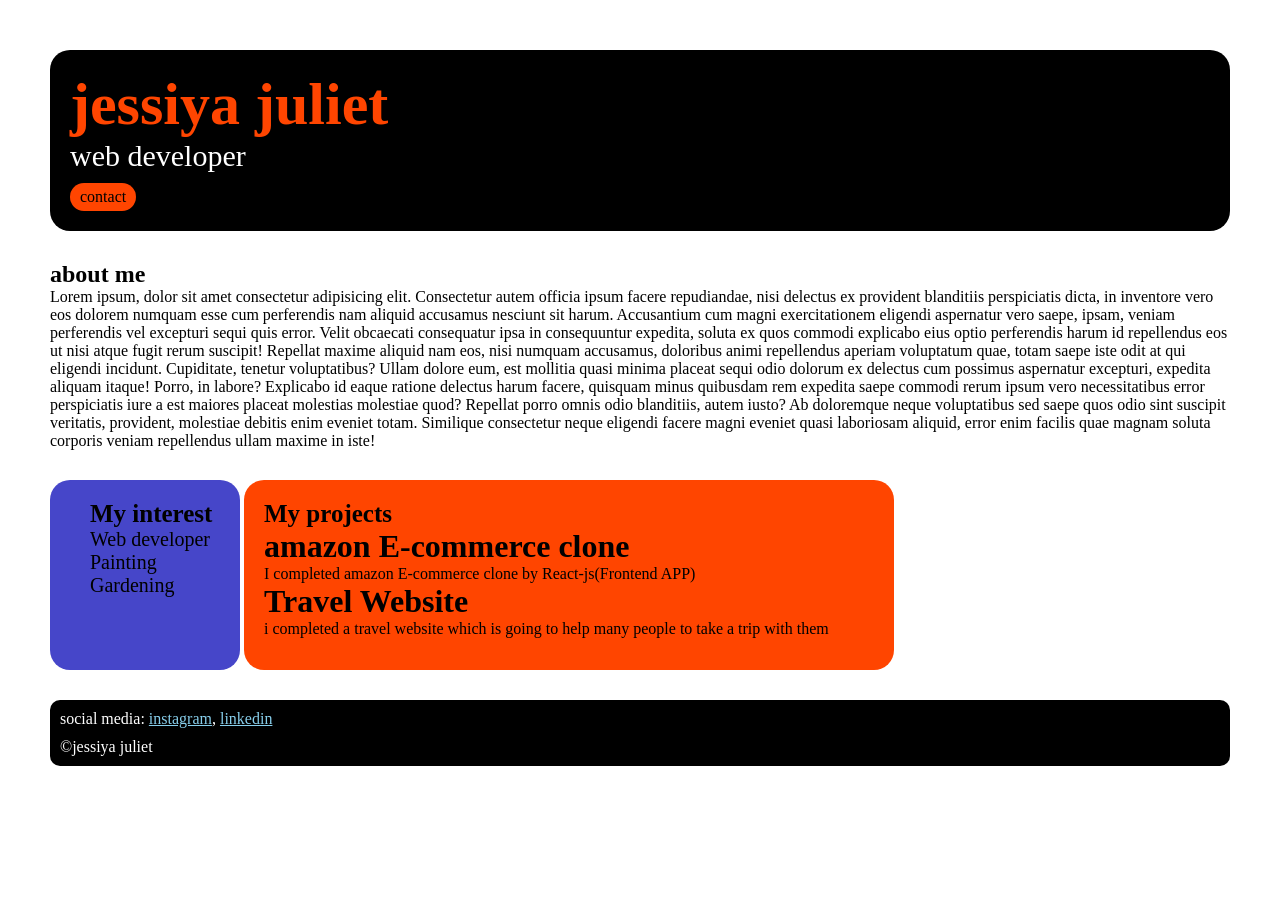
<file: index.html>
<!DOCTYPE html>
<html 
<head>
<title>portfolio</title>
<link rel="stylesheet" href="style.css">
</head>
    
 <body>
    <div class="container">
    <div class="section-one">
 
    <h1 class="section-one__title">jessiya juliet</h1>
<p class="section-one__role">web developer</p>
<a href="contact.html" class="section-one__contact">contact</a>
</div>


<div class="section-two">
<h2 class="section-two__title">about me</h2>
<p class="section_two__desc">Lorem ipsum, dolor sit amet consectetur adipisicing elit. Consectetur autem officia ipsum facere repudiandae, nisi delectus ex provident blanditiis perspiciatis dicta, in inventore vero eos dolorem numquam esse cum perferendis nam aliquid accusamus nesciunt sit harum. Accusantium cum magni exercitationem eligendi aspernatur vero saepe, ipsam, veniam perferendis vel excepturi sequi quis error. Velit obcaecati consequatur ipsa in consequuntur expedita, soluta ex quos commodi explicabo eius optio perferendis harum id repellendus eos ut nisi atque fugit rerum suscipit! Repellat maxime aliquid nam eos, nisi numquam accusamus, doloribus animi repellendus aperiam voluptatum quae, totam saepe iste odit at qui eligendi incidunt. Cupiditate, tenetur voluptatibus? Ullam dolore eum, est mollitia quasi minima placeat sequi odio dolorum ex delectus cum possimus aspernatur excepturi, expedita aliquam itaque! Porro, in labore? Explicabo id eaque ratione delectus harum facere, quisquam minus quibusdam rem expedita saepe commodi rerum ipsum vero necessitatibus error perspiciatis iure a est maiores placeat molestias molestiae quod? Repellat porro omnis odio blanditiis, autem iusto? Ab doloremque neque voluptatibus sed saepe quos odio sint suscipit veritatis, provident, molestiae debitis enim eveniet totam. Similique consectetur neque eligendi facere magni eveniet quasi laboriosam aliquid, error enim facilis quae magnam soluta corporis veniam repellendus ullam maxime in iste!</p>
</div>


<div class="section-three">
<h3 class="section-three__title">My interest</h3>
<ul class="section-three__items">
    <li>Web developer</li>
    <li>Painting</li>
    <li>Gardening</li>
</ul>
</div>

<div class="section-four">
<h3 class="section-four__title">My projects</h3>
<ul class="section-four__items">
    <li>
        <h1>amazon E-commerce clone</h1>
        <p>I completed amazon E-commerce clone by React-js(Frontend APP)</p>
    </li>
    <li>
        <h1>Travel Website</h1>
        <p>i completed a travel website which is going to help many people to take a trip with them</p>
    </li>
</ul>
</div>
<div class="section-five">
<p class="section-five__desc">social media:
    <a href="https://www.instagram.com/je.ssi2090?psln=MmtuOHNjdzY5YmU%3D&utm_source=qr">instagram</a>,
<a href="https://www.linkedin.com/help/linkedin?trk=p_settings_helpcenter_globalnav_ios&nativeChat=ios">linkedin</a></p>
<p class="section-five__role">&copy;jessiya juliet</p>
</div>

</div>    
</body>
</html>
</file>
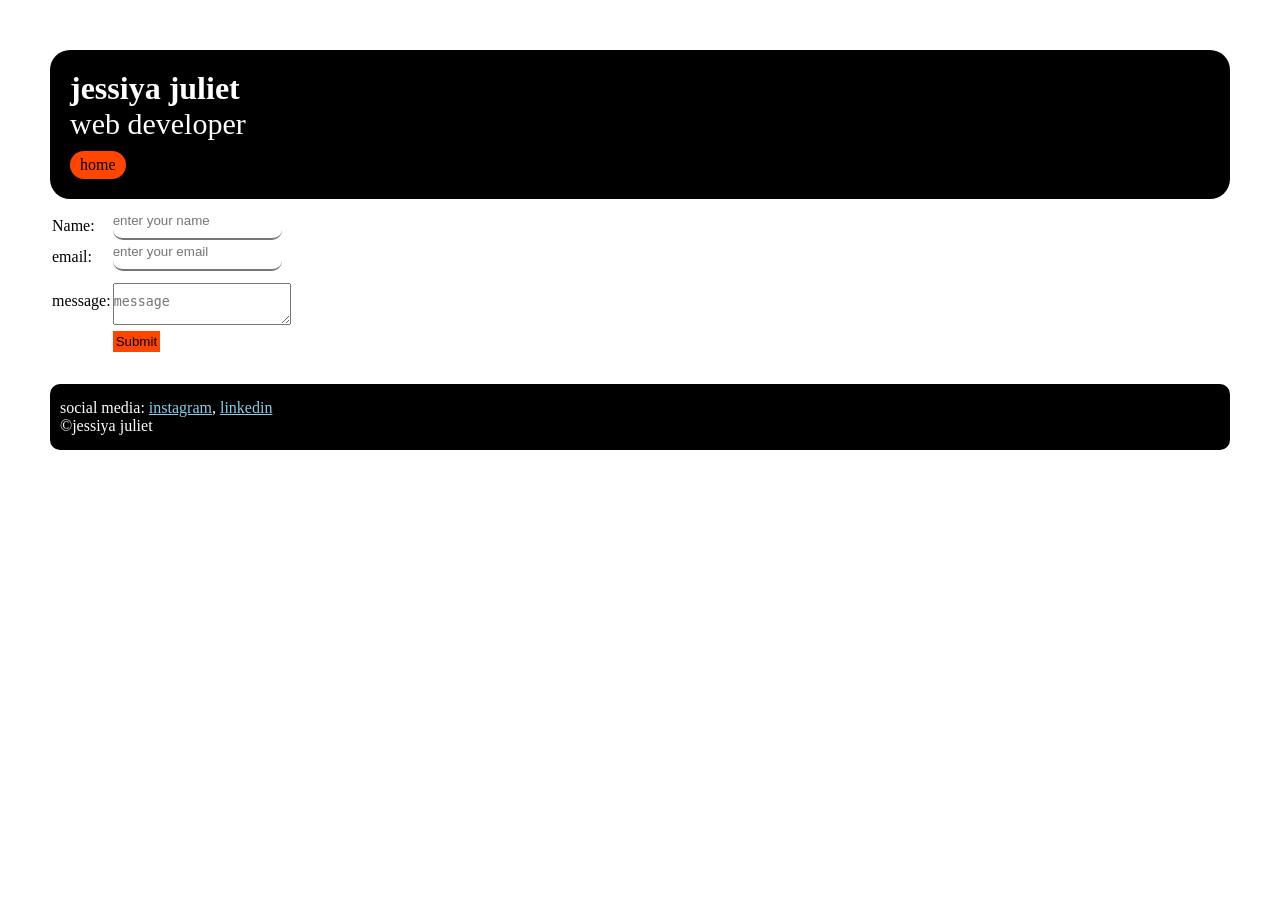
<file: contact.html>
<!DOCTYPE html>
<html lang="en">
<head>
    <meta charset="UTF-8">
    <meta name="viewport" content="width=device-width, initial-scale=1.0">
    <title>contact</title>
    <link rel="stylesheet" href="style.css">
<link rel="preconnect" href="https://fonts.googleapis.com">
<link rel="preconnect" href="https://fonts.gstatic.com" crossorigin>
<link href="https://fonts.googleapis.com/css2?family=Young+Serif&display=swap" rel="stylesheet">

</head>
<body>
    <div class="container">
    <div class="section-one">
            <h1 class="section-one__name">jessiya juliet</h1>
    <p class="section-one__role">web developer</p>
    <a class="section-one__contact" href="index.html">home</a>
        </div>
        <div class="contact-form">
<form>
    <table>
        <tr>
            <td>Name:</td><td><input type="text"placeholder="enter your name" class="contact-form__input"></td>
        </tr>
        <tr>
            <td>email:</td><td><input type="text"placeholder="enter your email" class="contact-form__input"></td>
        </tr> 
        <tr>
            <td>message:</td><td><textarea placeholder= "message" class="contact-form__textarea"></textarea></td>
        </tr>
        <tr>
            <td></td><td><input type="submit" class="contact-form__submit"></td>
        </tr>
    </table>
</form>
</div>
<div class="section-five">
<p class="section-five__title">social media:
    <a href="https://www.instagram.com/je.ssi2090?psln=MmtuOHNjdzY5YmU%3D&utm_source=qr">instagram</a>,
<a href="https://www.linkedin.com/help/linkedin?trk=p_settings_helpcenter_globalnav_ios&nativeChat=ios">linkedin</a></p>
<p class="section-five__description">&copy;jessiya juliet</p>
</div>
    </div>
</body>
</html>
</file>
<file: style.css>
*{
    margin: 0px;
    padding: 0px;

}
.container{
    padding: 50px;
    
}
.section-one{
    background-color: black;
    color: white;
    padding: 20px;
    border-radius: 20px;
}
.section-one__title{
    font-size: 60px;
    color: orangered;
}
.section-one__role{
    font-size: 30px;
}
.section-one__contact{
    background-color: orangered;
    color: black;
    text-decoration: none;
    padding-top:5px ;
    padding-bottom:5px ;
    padding-left:10px ;
    padding-right: 10px;
    margin-top: 10px;
    display: inline-block;
    border-radius: 20px;

}
.section-three{
    background-color: rgb(70, 70, 201);
    color: black;
    display: inline-block;
    width: 150px;
    height:150px;
    padding-top: 20px;
    padding-bottom: 20px;
    padding-left: 20px;
    padding-right: 20px;
    text-decoration: none;
    border-radius: 20px;
    
}
.section-three__title{
    margin-left: 20px;
    font-size: 25px;
}
.section-three__items{
    margin-left: 20px;
    font-size: 20px;
    
}
.section-four{
    background-color: orangered;
    color: black;
    width: 650px;
    height: 190px;
    display: inline-block;
    vertical-align: bottom;
    border-radius: 20px;
    
}
.section-four__title{
    margin-left: 20px;
    padding-top: 20px;
    font-size: 25px;
}
.section-four__items{
    margin-left: 20px;
}
.section-three li,.section-four li{
    list-style: none;
}
.section-two,.section-three,.section-four,.section-five{
    margin-top: 30px;
}
.section-five{
    background-color: black;
    color: white;
    border-radius: 10px;
    
    
}
.section-five__desc{
    margin-left: 10px;
    padding-top: 10px;
}
.section-five__role{
    margin: 10px;
    padding-bottom: 10px;
}
.section-five__desc a{
    color: skyblue;
}
.contact-form__input{
    border-top: 0px;
    border-left: 0px;
    border-right: 0px;
    border-width: 2px;
    
    padding-bottom: 10px;
    border-radius: 10px;
}
.contact-form{
    margin-top: 10px;
    
    
}
.contact-form__textarea{
padding-top:10px;
margin-top: 10px;


}
.contact-form__submit{
    background-color: orangered;
    padding: 3px;
    border: none;
}
.section-five__title{
    margin-left: 10px;
    padding-top: 15px;
}
.section-five__description{
    margin-left: 10px;
    padding-bottom: 15px;
}
.section-five__title a{
    color: skyblue;
}
</file>
